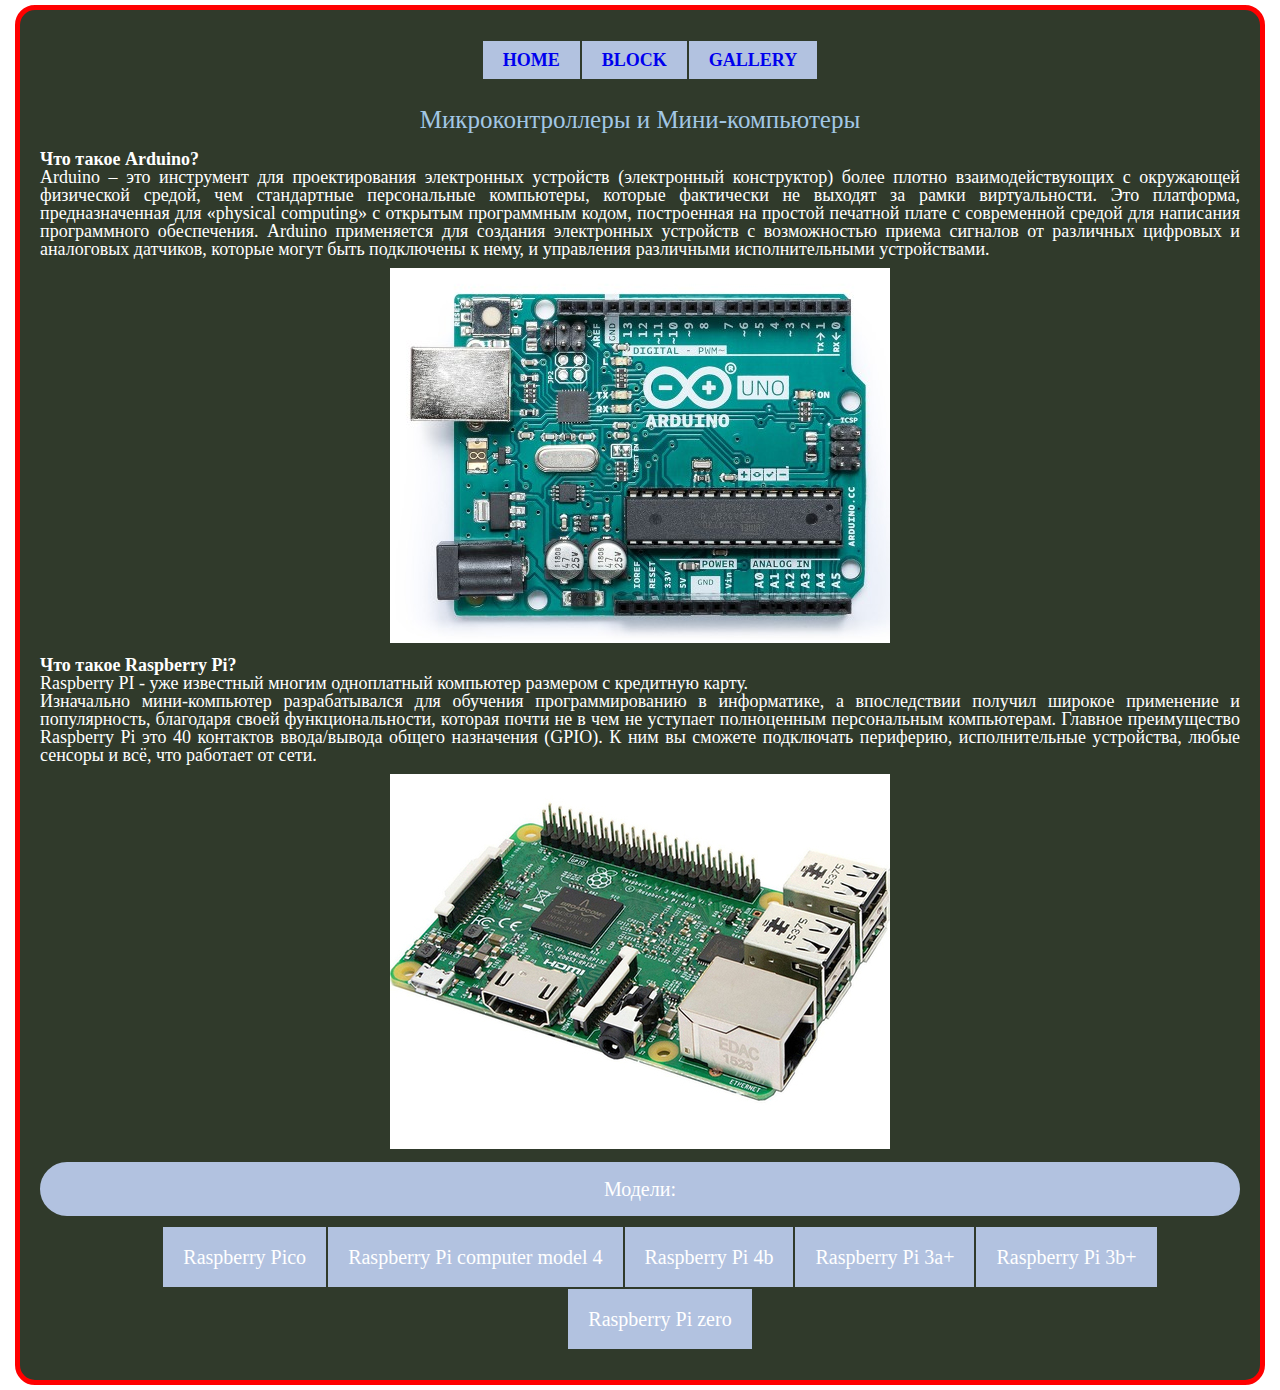
<file: index.html>
<!DOCTYPE html>
<html lang="ru">
<head>
    <meta charset="utf-8">
  <link rel="stylesheet" href="css/main.css">
    <title>Arduino</title>
</head>
<body>
            
 <div class="main">
    <ul class=" level1">
        <li><a href="index.html">Home</a></li>
        <li><a href="#">Block</a>
           <ul class=" level2">
                <li><a href="in_b/index.html">In_b</a></li>
                <li><a href="t_cell/index.html">T_cell</a></li>
                <li><a href="flex/index.html">Flex</a></li>
                <li><a href="float after/index.html">Float</a></li>
            </ul>
        </li>
        <li><a href="gallery/index.html">Gallery</a></li>
    </ul>
                        
    <h1> Микроконтроллеры и Мини-компьютеры</h1> 
    <div>
        <h2>
            Что такое Arduino?
        </h2>
        <p>Arduino – это инструмент для проектирования электронных устройств (электронный конструктор) более плотно взаимодействующих с окружающей физической средой, чем стандартные персональные компьютеры, которые фактически не выходят за рамки виртуальности. Это платформа, предназначенная для «physical computing» с открытым программным кодом, построенная на простой печатной плате с современной средой для написания программного обеспечения. Arduino применяется для создания электронных устройств с возможностью приема сигналов от различных цифровых и аналоговых датчиков, которые могут быть подключены к нему, и управления различными исполнительными устройствами.</p>
      <div class="img_a"><img src="arduino img/unnamed.jpg"alt="arduino"></div>
    </div> 
        <div>
            <h2>
                Что такое Raspberry Pi?
            </h2>
            <div>
                <p>  
                Raspberry PI - уже известный многим одноплатный компьютер размером с кредитную карту.
                </p>
                <p>Изначально мини-компьютер разрабатывался для обучения программированию в информатике, а впоследствии получил широкое применение и популярность, благодаря своей функциональности, которая почти не в чем не уступает полноценным персональным компьютерам. Главное преимущество Raspberry Pi это 40 контактов ввода/вывода общего назначения (GPIO). К ним вы сможете подключать периферию, исполнительные устройства, любые сенсоры и всё, что работает от сети.  </p>
                <div class="img_r"><img src="arduino img/RASPBERRY PI 3 MODEL B+-1.jpg" alt="Raspberry"></div>
                <div>
                    <h3>Модели:</h3>
                    <ul class="model">   
                     	<li><a href="gallery/index.html#raspberry_pico">Raspberry Pico</a></li>
	                    <li><a href="gallery/index.html#raspberry_pi_computer_model_4">Raspberry Pi computer model 4 </a></li>
                        <li><a href="gallery/index.html#raspberry_pi_4b">Raspberry Pi 4b</a></li>
                        <li><a href="gallery/index.html#raspberry_pi_3a_plus"> Raspberry Pi 3a+</a></li>
                        <li><a href="gallery/index.html#raspberry_pi_3b_plus">Raspberry Pi 3b+</a></li>
                        <li><a href="gallery/index.html#raspberry_pi_zero"> Raspberry Pi zero</a></li>
                    </ul>
                        
                    
                </div>
                
            </div>
        </div>
    </div>
</body>
</html>
</file>
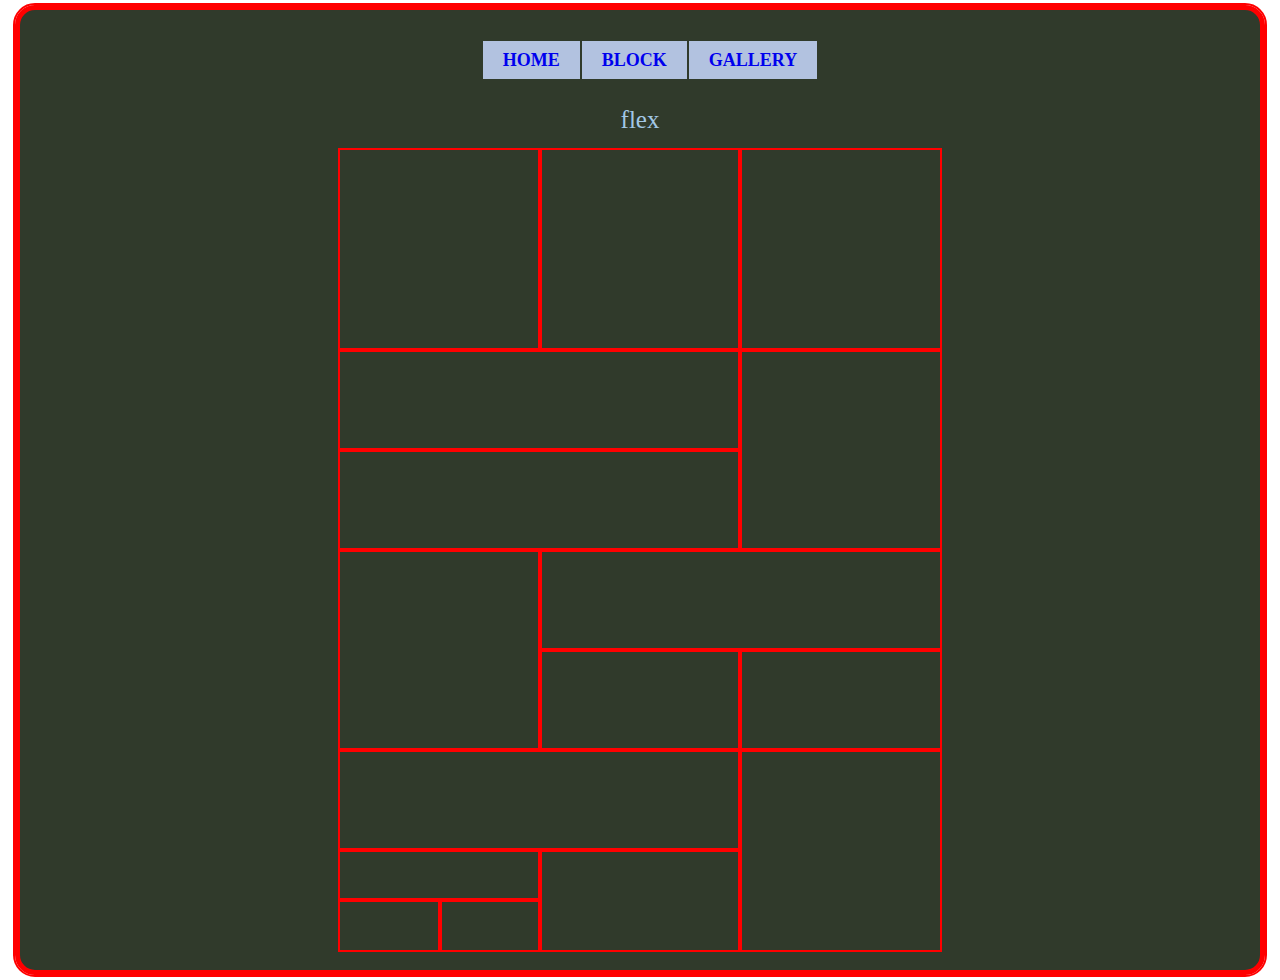
<file: flex/index.html>
<!DOCTYPE html>
<html lang="ru">
<head>
	<title>flex</title>
	<meta charset="utf-8">
	<link rel="stylesheet" href="../css/main.css">
</head>
<body class="flex">
	<div class="main">
            <ul class=" level1">
                    <li><a href="../index.html">Home</a></li>
                    <li><a href="#">Block</a>
                       <ul class=" level2">
                            <li><a href="../in_b/index.html">In_b</a></li>
                            <li><a href="../t_cell/index.html">T_cell</a></li>
                            <li><a href="index.html">Flex</a></li>
                            <li><a href="../float after/index.html">Float</a></li>
                        </ul>
                    </li>
                    <li><a href="../gallery/index.html">Gallery</a></li>
                </ul>
		<h1>flex</h1>
	<div class="container">
		<div class="one">
	        <div></div>
	        <div></div>
		    <div></div>
		</div>
		<div class="two">
			<div class="t_one">
				<div></div>
				<div></div>
			</div>
			<div class="t_two">
				<div></div>
				<div></div>
				<div></div>
			</div>
		</div>
		<div class="three">
			<div class="th_one"></div>
			<div class="th_two">
				<div class="th_t_one"></div>
				<div class="th_t_two">
					<div></div>
					<div></div>
				</div>
			</div>
		</div>
		<div class="four">
			<div class="f_one">
				<div class="f_one_one"></div>
				<div class="f_one_two">
					<div class="f_one_two_one">
						<div class="f_one_two_one_one"></div>
						<div class="f_one_two_one_two">
							<div ></div>
							<div ></div>
						</div>
					</div>
					<div class="f_one_two_two"></div>
				</div>
			</div>
			<div class="f_two"></div>
		</div>
	</div>
</div>
</body>
</html>
</file>
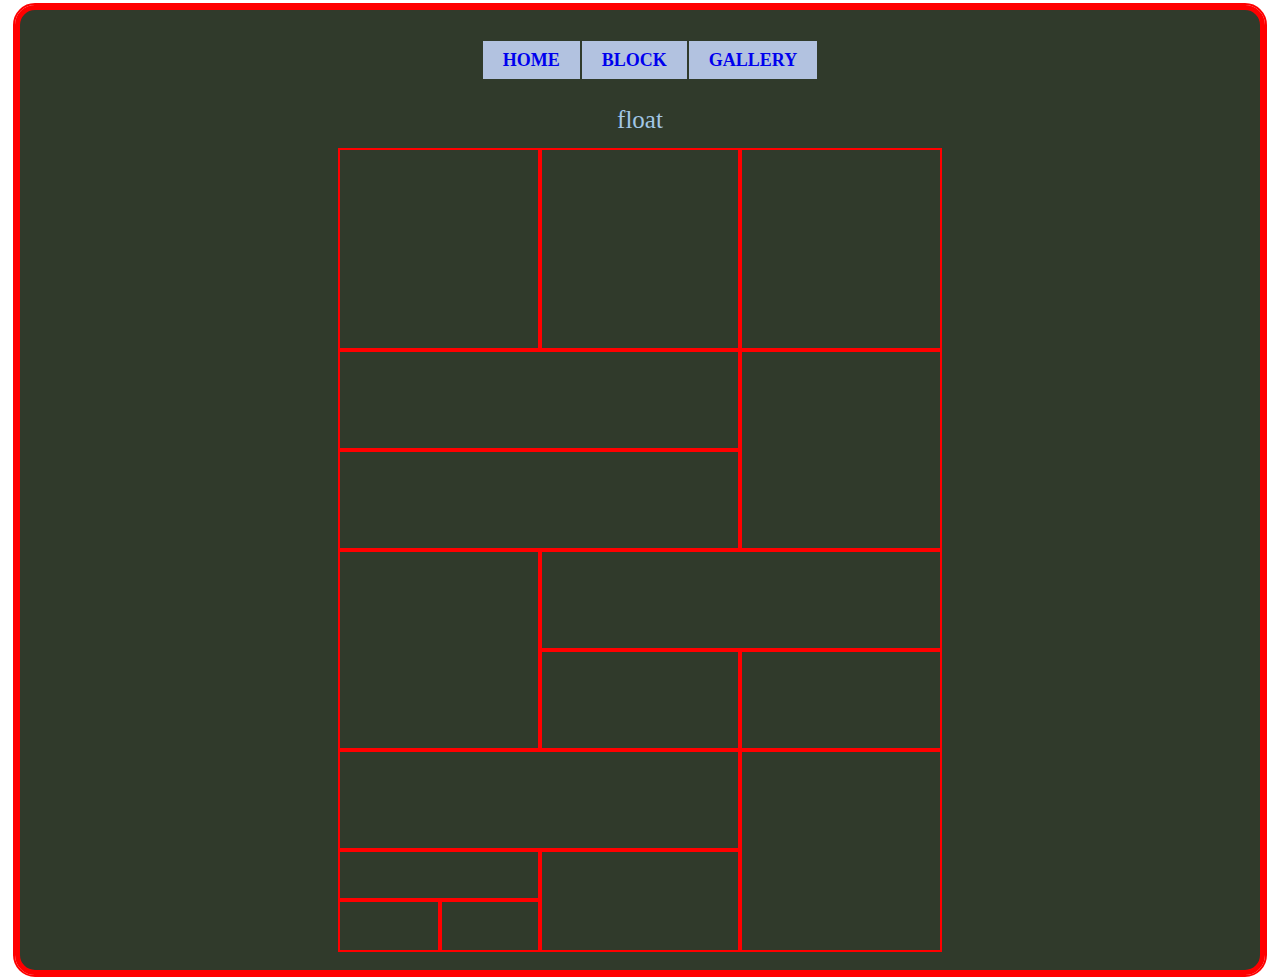
<file: float after/index.html>
<!DOCTYPE html>
<html lang="ru">
<head>
	<meta charset="utf-8">
	<title>float</title>
	<link rel="stylesheet" href="../css/main.css">
</head>
<body class="float"> 
<div class="main">
            <ul class=" level1">
                    <li><a href="../index.html">Home</a></li>
                    <li><a href="#">Block</a>
                       <ul class=" level2">
                            <li><a href="../in_b/index.html">In_b</a></li>
                            <li><a href="../t_cell/index.html">T_cell</a></li>
                            <li><a href="../flex/index.html">Flex</a></li>
                            <li><a href="index.html">Float</a></li>
                        </ul>
                    </li>
                    <li><a href="../gallery/index.html">Gallery</a></li>
                </ul>
		<h1>float</h1>
	<div class="container">
		<div class="one clearfix">
	        <div></div>
	        <div></div>
		     <div></div>
		</div>

		<div class="two">
			<div class="t_one clearfix">
				<div></div>
				<div></div>
			</div>
			<div class="t_two clearfix">
				<div></div>
				<div></div>
				<div></div>
			</div>
		</div>
		<div class="three">
			<div class="th_one clearfix"></div>
			<div class="th_two clearfix">
				<div class="th_t_one"></div>
				<div class="th_t_two clearfix">
					<div></div>
					<div></div>
				</div>
			</div>
		</div>
		<div class="four">
			<div class="f_one clearfix">
				<div class="f_one_one"></div>
				<div class="f_one_two">
					<div class="f_one_two_one clearfix">
						<div class="f_one_two_one_one clearfix"></div>
						<div class="f_one_two_one_two clearfix">
							<div ></div>
							<div ></div>
						</div>
					</div>
					<div class="f_one_two_two clearfix"></div>
				</div>
			</div>
			<div class="f_two clearfix"></div>
		</div>
	</div>
</div>
</body>
</html>
</file>
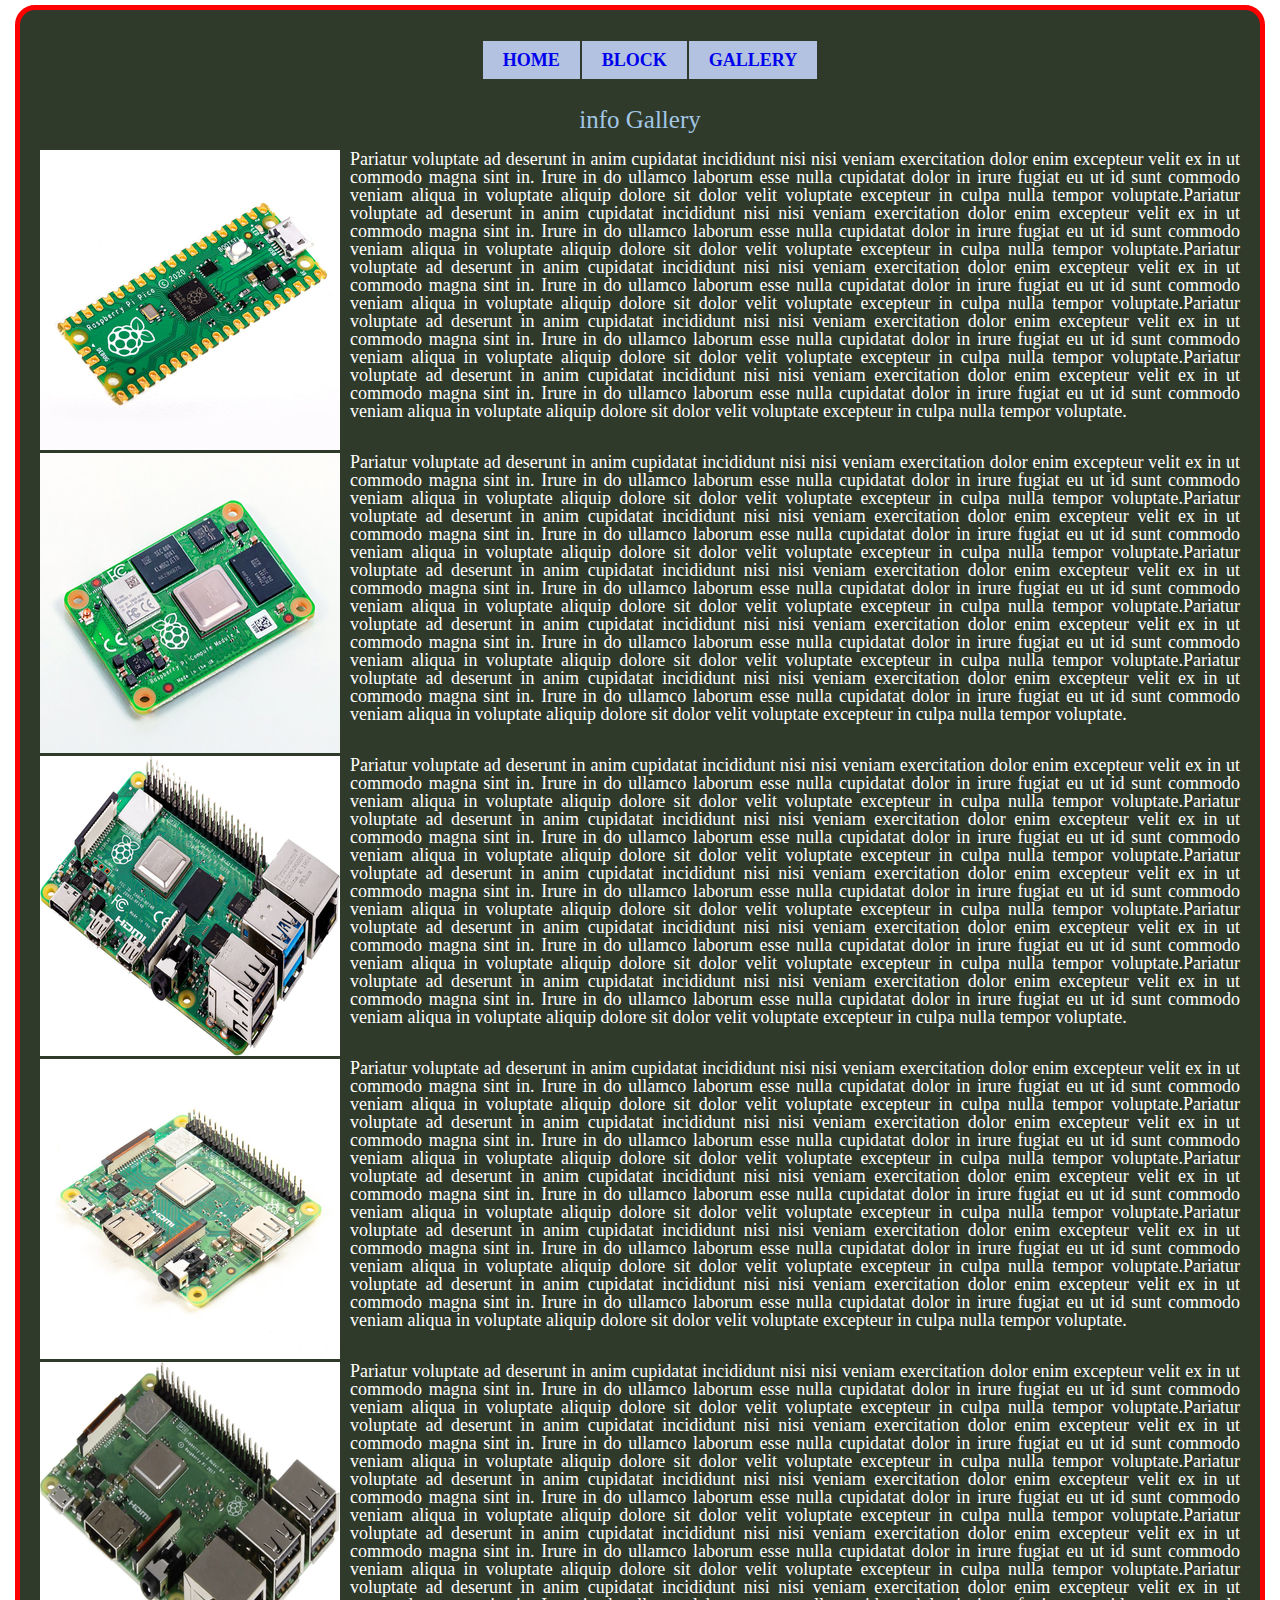
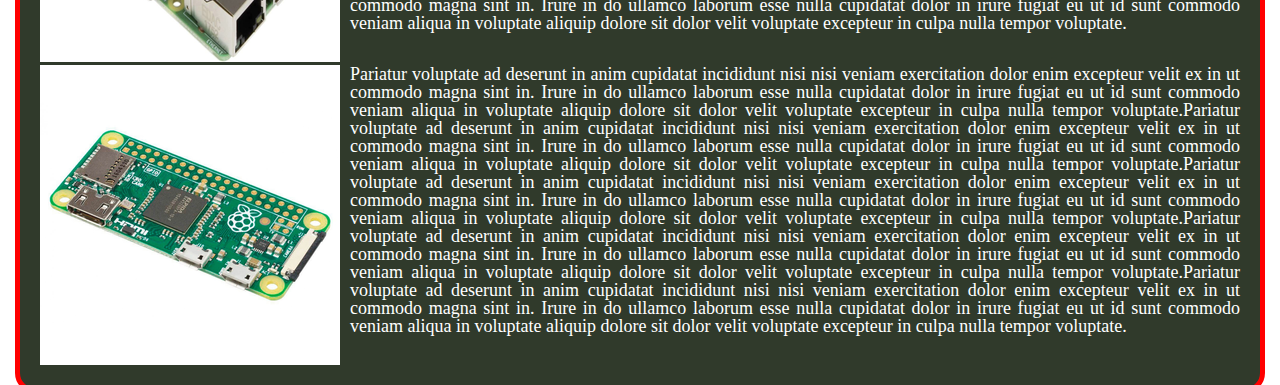
<file: gallery/index.html>
<!DOCTYPE html>
<html lang='ru'>
<head>
	<title></title>
	<meta charset="utf-8">
	<link rel="stylesheet" href="../css/main.css">
		
</head>
<body>
	<div class="main">
        <ul class=" level1">
                    <li><a href="../index.html">Home</a></li>
                    <li><a href="#">Block</a>
                       <ul class=" level2">
                            <li><a href="../in_b/index.html">In_b</a></li>
                            <li><a href="../t_cell/index.html">T_cell</a></li>
                            <li><a href="../flex/index.html">Flex</a></li>
                            <li><a href="../float after/index.html">Float</a></li>
                        </ul>
                    </li>
                    <li><a href="index.html">Gallery</a></li>
                </ul>
		<h1>info Gallery</h1>
		<div class="photo">
		    <div id="raspberry_pico" class="box" >
		       <div class="img1"><img  src="img/1.png" alt="raspberry-pi-pico"></div>
		       <div class="text1"></div>
		  	    <p><!-- Raspberry Pi Pico -->Pariatur voluptate ad deserunt in anim cupidatat incididunt nisi nisi veniam exercitation dolor enim excepteur velit ex in ut commodo magna sint in. Irure in do ullamco laborum esse nulla cupidatat dolor in irure fugiat eu ut id sunt commodo veniam aliqua in voluptate aliquip dolore sit dolor velit voluptate excepteur in culpa nulla tempor voluptate.Pariatur voluptate ad deserunt in anim cupidatat incididunt nisi nisi veniam exercitation dolor enim excepteur velit ex in ut commodo magna sint in. Irure in do ullamco laborum esse nulla cupidatat dolor in irure fugiat eu ut id sunt commodo veniam aliqua in voluptate aliquip dolore sit dolor velit voluptate excepteur in culpa nulla tempor voluptate.Pariatur voluptate ad deserunt in anim cupidatat incididunt nisi nisi veniam exercitation dolor enim excepteur velit ex in ut commodo magna sint in. Irure in do ullamco laborum esse nulla cupidatat dolor in irure fugiat eu ut id sunt commodo veniam aliqua in voluptate aliquip dolore sit dolor velit voluptate excepteur in culpa nulla tempor voluptate.Pariatur voluptate ad deserunt in anim cupidatat incididunt nisi nisi veniam exercitation dolor enim excepteur velit ex in ut commodo magna sint in. Irure in do ullamco laborum esse nulla cupidatat dolor in irure fugiat eu ut id sunt commodo veniam aliqua in voluptate aliquip dolore sit dolor velit voluptate excepteur in culpa nulla tempor voluptate.Pariatur voluptate ad deserunt in anim cupidatat incididunt nisi nisi veniam exercitation dolor enim excepteur velit ex in ut commodo magna sint in. Irure in do ullamco laborum esse nulla cupidatat dolor in irure fugiat eu ut id sunt commodo veniam aliqua in voluptate aliquip dolore sit dolor velit voluptate excepteur in culpa nulla tempor voluptate.</p>
		  	</div>
		  	<div class="clear"></div>
			<div id="raspberry_pi_computer_model_4" class="box2">
				<div class="img2">
							<img  src="img/2.png" alt="img/2.png"></div>
							<p><!-- Raspberry Pi computer model 4 --> 
							Pariatur voluptate ad deserunt in anim cupidatat incididunt nisi nisi veniam exercitation dolor enim excepteur velit ex in ut commodo magna sint in. Irure in do ullamco laborum esse nulla cupidatat dolor in irure fugiat eu ut id sunt commodo veniam aliqua in voluptate aliquip dolore sit dolor velit voluptate excepteur in culpa nulla tempor voluptate.Pariatur voluptate ad deserunt in anim cupidatat incididunt nisi nisi veniam exercitation dolor enim excepteur velit ex in ut commodo magna sint in. Irure in do ullamco laborum esse nulla cupidatat dolor in irure fugiat eu ut id sunt commodo veniam aliqua in voluptate aliquip dolore sit dolor velit voluptate excepteur in culpa nulla tempor voluptate.Pariatur voluptate ad deserunt in anim cupidatat incididunt nisi nisi veniam exercitation dolor enim excepteur velit ex in ut commodo magna sint in. Irure in do ullamco laborum esse nulla cupidatat dolor in irure fugiat eu ut id sunt commodo veniam aliqua in voluptate aliquip dolore sit dolor velit voluptate excepteur in culpa nulla tempor voluptate.Pariatur voluptate ad deserunt in anim cupidatat incididunt nisi nisi veniam exercitation dolor enim excepteur velit ex in ut commodo magna sint in. Irure in do ullamco laborum esse nulla cupidatat dolor in irure fugiat eu ut id sunt commodo veniam aliqua in voluptate aliquip dolore sit dolor velit voluptate excepteur in culpa nulla tempor voluptate.Pariatur voluptate ad deserunt in anim cupidatat incididunt nisi nisi veniam exercitation dolor enim excepteur velit ex in ut commodo magna sint in. Irure in do ullamco laborum esse nulla cupidatat dolor in irure fugiat eu ut id sunt commodo veniam aliqua in voluptate aliquip dolore sit dolor velit voluptate excepteur in culpa nulla tempor voluptate.</p>     
						</div>
						<div class="clear"></div>
			<div id="raspberry_pi_4b" class="box3">
				<div class="img3">
							<img src="img/3.png" alt="img/3.png"></div>
							<p><!-- Raspberry Pi 4b -->Pariatur voluptate ad deserunt in anim cupidatat incididunt nisi nisi veniam exercitation dolor enim excepteur velit ex in ut commodo magna sint in. Irure in do ullamco laborum esse nulla cupidatat dolor in irure fugiat eu ut id sunt commodo veniam aliqua in voluptate aliquip dolore sit dolor velit voluptate excepteur in culpa nulla tempor voluptate.Pariatur voluptate ad deserunt in anim cupidatat incididunt nisi nisi veniam exercitation dolor enim excepteur velit ex in ut commodo magna sint in. Irure in do ullamco laborum esse nulla cupidatat dolor in irure fugiat eu ut id sunt commodo veniam aliqua in voluptate aliquip dolore sit dolor velit voluptate excepteur in culpa nulla tempor voluptate.Pariatur voluptate ad deserunt in anim cupidatat incididunt nisi nisi veniam exercitation dolor enim excepteur velit ex in ut commodo magna sint in. Irure in do ullamco laborum esse nulla cupidatat dolor in irure fugiat eu ut id sunt commodo veniam aliqua in voluptate aliquip dolore sit dolor velit voluptate excepteur in culpa nulla tempor voluptate.Pariatur voluptate ad deserunt in anim cupidatat incididunt nisi nisi veniam exercitation dolor enim excepteur velit ex in ut commodo magna sint in. Irure in do ullamco laborum esse nulla cupidatat dolor in irure fugiat eu ut id sunt commodo veniam aliqua in voluptate aliquip dolore sit dolor velit voluptate excepteur in culpa nulla tempor voluptate.Pariatur voluptate ad deserunt in anim cupidatat incididunt nisi nisi veniam exercitation dolor enim excepteur velit ex in ut commodo magna sint in. Irure in do ullamco laborum esse nulla cupidatat dolor in irure fugiat eu ut id sunt commodo veniam aliqua in voluptate aliquip dolore sit dolor velit voluptate excepteur in culpa nulla tempor voluptate.</p>
						<div class="clear"></div>
			<div id="raspberry_pi_3a_plus" class="box4">
				<div class="img4">
							<img  src="img/4.png" alt="img/4.png"></div>
							<p><!-- Raspberry Pi 3a+ -->Pariatur voluptate ad deserunt in anim cupidatat incididunt nisi nisi veniam exercitation dolor enim excepteur velit ex in ut commodo magna sint in. Irure in do ullamco laborum esse nulla cupidatat dolor in irure fugiat eu ut id sunt commodo veniam aliqua in voluptate aliquip dolore sit dolor velit voluptate excepteur in culpa nulla tempor voluptate.Pariatur voluptate ad deserunt in anim cupidatat incididunt nisi nisi veniam exercitation dolor enim excepteur velit ex in ut commodo magna sint in. Irure in do ullamco laborum esse nulla cupidatat dolor in irure fugiat eu ut id sunt commodo veniam aliqua in voluptate aliquip dolore sit dolor velit voluptate excepteur in culpa nulla tempor voluptate.Pariatur voluptate ad deserunt in anim cupidatat incididunt nisi nisi veniam exercitation dolor enim excepteur velit ex in ut commodo magna sint in. Irure in do ullamco laborum esse nulla cupidatat dolor in irure fugiat eu ut id sunt commodo veniam aliqua in voluptate aliquip dolore sit dolor velit voluptate excepteur in culpa nulla tempor voluptate.Pariatur voluptate ad deserunt in anim cupidatat incididunt nisi nisi veniam exercitation dolor enim excepteur velit ex in ut commodo magna sint in. Irure in do ullamco laborum esse nulla cupidatat dolor in irure fugiat eu ut id sunt commodo veniam aliqua in voluptate aliquip dolore sit dolor velit voluptate excepteur in culpa nulla tempor voluptate.Pariatur voluptate ad deserunt in anim cupidatat incididunt nisi nisi veniam exercitation dolor enim excepteur velit ex in ut commodo magna sint in. Irure in do ullamco laborum esse nulla cupidatat dolor in irure fugiat eu ut id sunt commodo veniam aliqua in voluptate aliquip dolore sit dolor velit voluptate excepteur in culpa nulla tempor voluptate.</p>
						</div></div>
						<div class="clear"></div>
			<div id="raspberry_pi_3b_plus" class="box5">
				<div class="img5">
							<img  src="img/5.png" alt="img/5.png"></div>
							<p><!-- Raspberry Pi 3b+ -->Pariatur voluptate ad deserunt in anim cupidatat incididunt nisi nisi veniam exercitation dolor enim excepteur velit ex in ut commodo magna sint in. Irure in do ullamco laborum esse nulla cupidatat dolor in irure fugiat eu ut id sunt commodo veniam aliqua in voluptate aliquip dolore sit dolor velit voluptate excepteur in culpa nulla tempor voluptate.Pariatur voluptate ad deserunt in anim cupidatat incididunt nisi nisi veniam exercitation dolor enim excepteur velit ex in ut commodo magna sint in. Irure in do ullamco laborum esse nulla cupidatat dolor in irure fugiat eu ut id sunt commodo veniam aliqua in voluptate aliquip dolore sit dolor velit voluptate excepteur in culpa nulla tempor voluptate.Pariatur voluptate ad deserunt in anim cupidatat incididunt nisi nisi veniam exercitation dolor enim excepteur velit ex in ut commodo magna sint in. Irure in do ullamco laborum esse nulla cupidatat dolor in irure fugiat eu ut id sunt commodo veniam aliqua in voluptate aliquip dolore sit dolor velit voluptate excepteur in culpa nulla tempor voluptate.Pariatur voluptate ad deserunt in anim cupidatat incididunt nisi nisi veniam exercitation dolor enim excepteur velit ex in ut commodo magna sint in. Irure in do ullamco laborum esse nulla cupidatat dolor in irure fugiat eu ut id sunt commodo veniam aliqua in voluptate aliquip dolore sit dolor velit voluptate excepteur in culpa nulla tempor voluptate.Pariatur voluptate ad deserunt in anim cupidatat incididunt nisi nisi veniam exercitation dolor enim excepteur velit ex in ut commodo magna sint in. Irure in do ullamco laborum esse nulla cupidatat dolor in irure fugiat eu ut id sunt commodo veniam aliqua in voluptate aliquip dolore sit dolor velit voluptate excepteur in culpa nulla tempor voluptate.</p>
						</div></div>
						<div class="clear"></div>
			<div id="raspberry_pi_zero" class="box6">
				<div class="img6">
							<img  src="img/6.png" alt="img/6.png"></div>
							<p ><!-- Raspberry Pi zero -->Pariatur voluptate ad deserunt in anim cupidatat incididunt nisi nisi veniam exercitation dolor enim excepteur velit ex in ut commodo magna sint in. Irure in do ullamco laborum esse nulla cupidatat dolor in irure fugiat eu ut id sunt commodo veniam aliqua in voluptate aliquip dolore sit dolor velit voluptate excepteur in culpa nulla tempor voluptate.Pariatur voluptate ad deserunt in anim cupidatat incididunt nisi nisi veniam exercitation dolor enim excepteur velit ex in ut commodo magna sint in. Irure in do ullamco laborum esse nulla cupidatat dolor in irure fugiat eu ut id sunt commodo veniam aliqua in voluptate aliquip dolore sit dolor velit voluptate excepteur in culpa nulla tempor voluptate.Pariatur voluptate ad deserunt in anim cupidatat incididunt nisi nisi veniam exercitation dolor enim excepteur velit ex in ut commodo magna sint in. Irure in do ullamco laborum esse nulla cupidatat dolor in irure fugiat eu ut id sunt commodo veniam aliqua in voluptate aliquip dolore sit dolor velit voluptate excepteur in culpa nulla tempor voluptate.Pariatur voluptate ad deserunt in anim cupidatat incididunt nisi nisi veniam exercitation dolor enim excepteur velit ex in ut commodo magna sint in. Irure in do ullamco laborum esse nulla cupidatat dolor in irure fugiat eu ut id sunt commodo veniam aliqua in voluptate aliquip dolore sit dolor velit voluptate excepteur in culpa nulla tempor voluptate.Pariatur voluptate ad deserunt in anim cupidatat incididunt nisi nisi veniam exercitation dolor enim excepteur velit ex in ut commodo magna sint in. Irure in do ullamco laborum esse nulla cupidatat dolor in irure fugiat eu ut id sunt commodo veniam aliqua in voluptate aliquip dolore sit dolor velit voluptate excepteur in culpa nulla tempor voluptate.</p>
					   </div>
					<div class="ani"><div class="loader"> </div>
					   <div class="clear"></div>
		</div>

	</div>
  
</body>
</html>
</file>
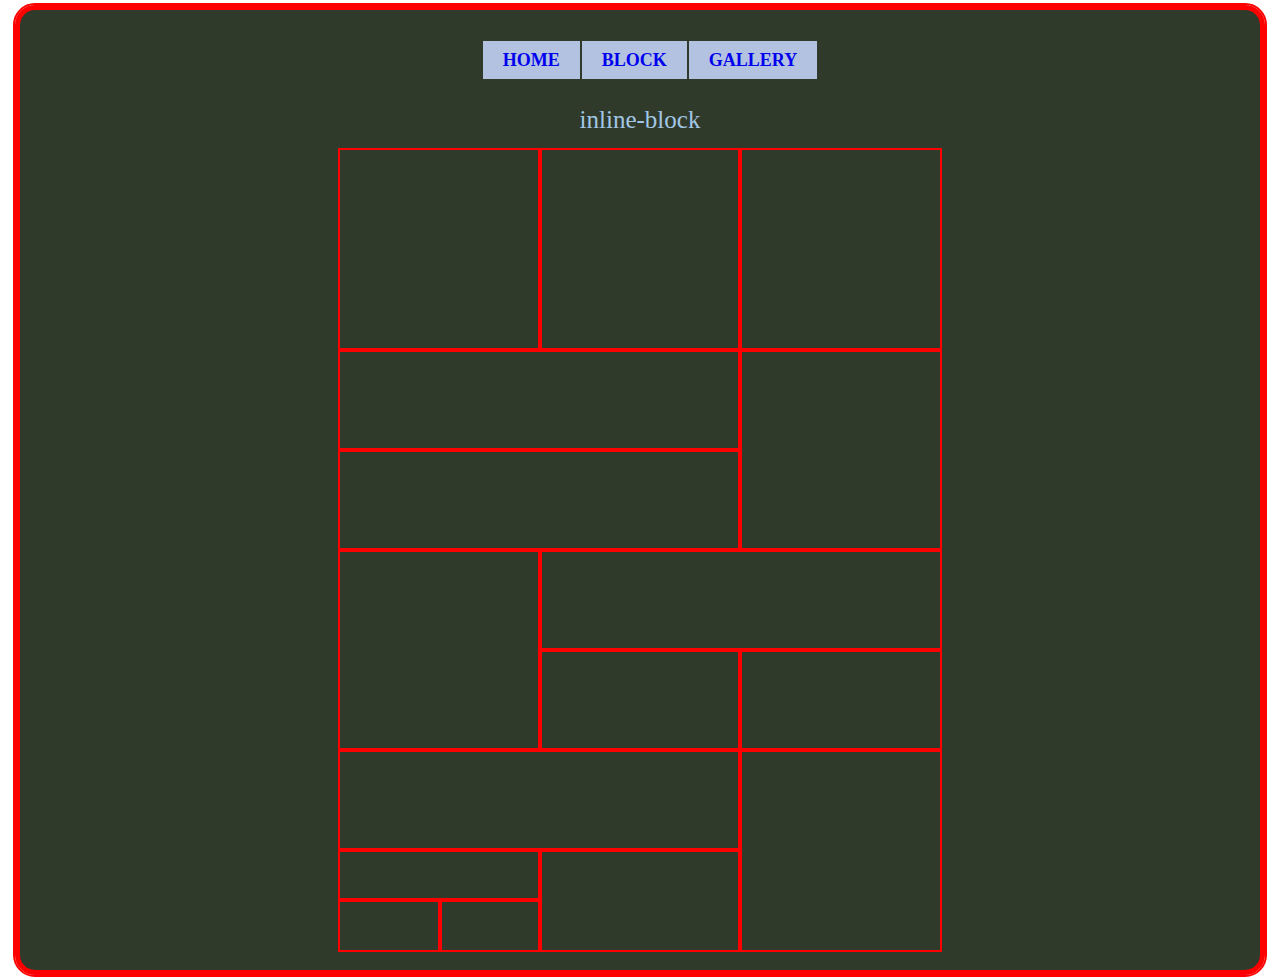
<file: in_b/index.html>
<!DOCTYPE html>
<html lang="ru">
<head>
	<meta charset="utf-8">
	<title>inline-block</title>
	<link rel="stylesheet" href="../css/main.css">
</head>
<body class="in_b" > 
	<div class="main">
            <ul class=" level1">
                    <li><a href="../index.html">Home</a></li>
                    <li><a href="#">Block</a>
                       <ul class=" level2">
                            <li><a href="index.html">In_b</a></li>
                            <li><a href="../t_cell/index.html">T_cell</a></li>
                            <li><a href="../flex/index.html">Flex</a></li>
                            <li><a href="../float after/index.html">Float</a></li>
                        </ul>
                    </li>
                    <li><a href="../gallery/index.html">Gallery</a></li>
                </ul>
		<h1>inline-block</h1>
		<div class="container">
	  		<div class="one">
  	        <div></div>
  	        <div></div>
  		    <div></div>
  		</div>
  		<div class="two">
  			<div class="t_one">
  				<div></div>
  				<div></div>
  			</div>
  			<div class="t_two">
  				<div></div>
  				<div></div>
  				<div></div>
  			</div>
  		</div>
  		<div class="three">
  			<div class="th_one"></div>
  			<div class="th_two">
  				<div class="th_t_one"></div>
  				<div class="th_t_two">
  					<div></div>
  					<div></div>
  				</div>
  			</div>
  		</div>
  		<div class="four">
  			<div class="f_one">
  				<div class="f_one_one"></div>
  				<div class="f_one_two">
  					<div class="f_one_two_one">
  						<div class="f_one_two_one_one"></div>
  						<div class="f_one_two_one_two">
  							<div ></div>
  							<div ></div>
  						</div>
  					</div>
  					<div class="f_one_two_two"></div>
  				</div>
  			</div>
  			<div class="f_two"></div>
  		</div>
  	</div>
  	</div>
</body>
</html
</file>
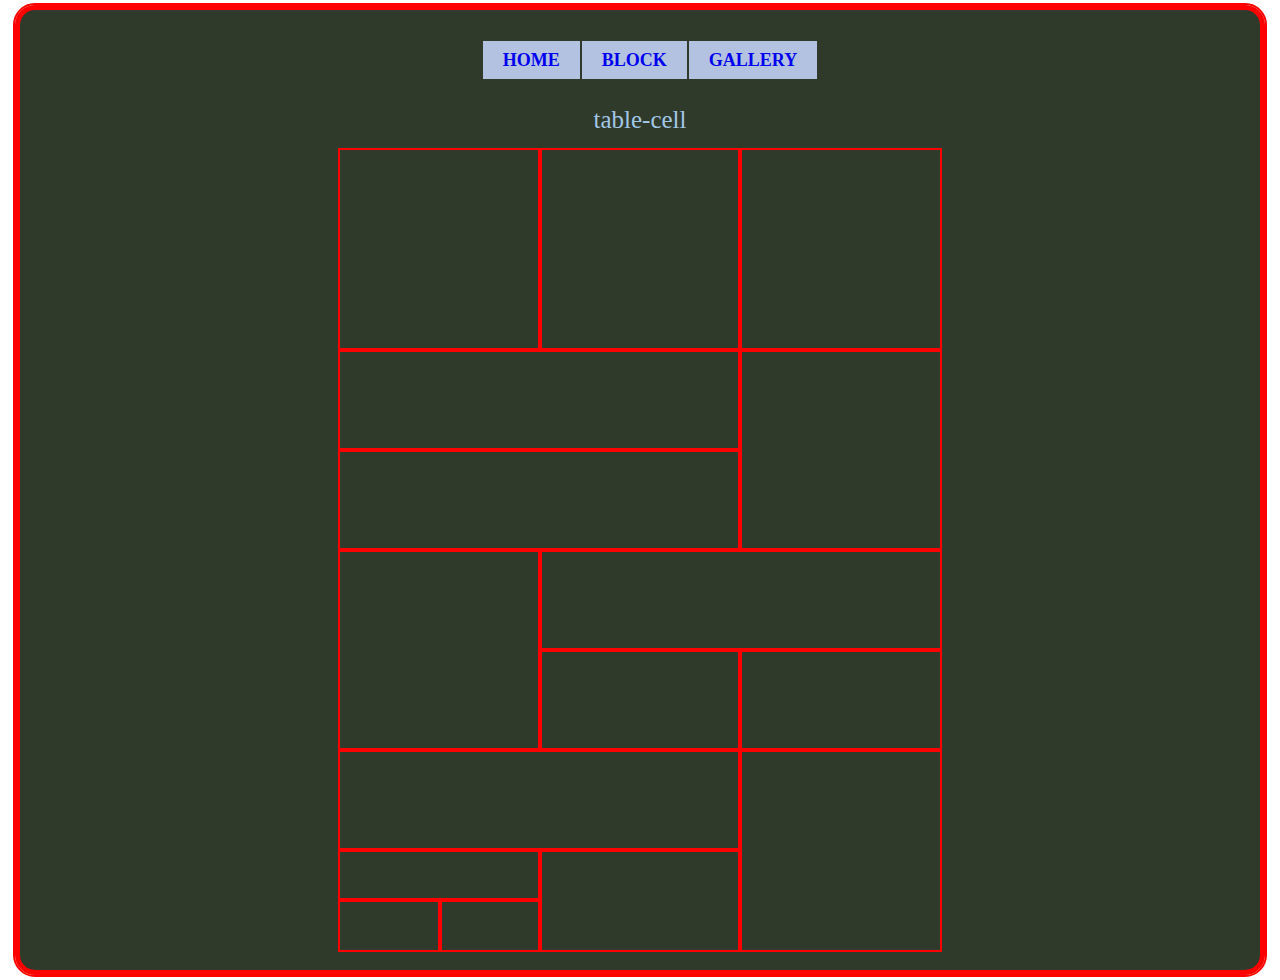
<file: t_cell/index.html>
<!DOCTYPE html>
<html lang="ru">
<head>
	<title>table_cell</title>
	<meta charset="utf-8">
	<link rel="stylesheet" href="../css/main.css">
</head>
<body class="t_cell">
            <div class="main">
             <ul class=" level1">
                    <li><a href="../index.html">Home</a></li>
                    <li><a href="#">Block</a>
                       <ul class=" level2">
                            <li><a href="../in_b/index.html">In_b</a></li>
                            <li><a href="index.html">T_cell</a></li>
                            <li><a href="../flex/index.html">Flex</a></li>
                            <li><a href="../float after/index.html">Float</a></li>
                        </ul>
                    </li>
                    <li><a href="../gallery/index.html">Gallery</a></li>
                </ul>
               <h1>table-cell</h1>
                  <div class="container">
                      <div class="one">
                          <div></div>
                          <div></div>
                          <div></div>
                      </div>
                      <div class="two">
                          <div class="t_one">
                              <div></div>
                              <div></div>
                          </div>
                          <div class="t_two">
                              <div></div>
                              <div></div>
                              <div></div>
                          </div>
                      </div>
                      <div class="three">
                          <div class="th_one"></div>
                          <div class="th_two">
                              <div class="th_t_one"></div>
                              <div class="th_t_two">
                                  <div></div>
                                  <div></div>
                              </div>
                          </div>
                      </div>
                      <div class="four">
                          <div class="f_one">
                              <div class="f_one_one"></div>
                              <div class="f_one_two">
                                  <div class="f_one_two_one">
                                      <div class="f_one_two_one_one"></div>
                                      <div class="f_one_two_one_two">
                                          <div ></div>
                                          <div ></div>
                                      </div>
                                  </div>
                                  <div class="f_one_two_two"></div>
                              </div>
                          </div>
                          <div class="f_two"></div>
                      </div>
                  </div></div>
</body>
</html>
</file>
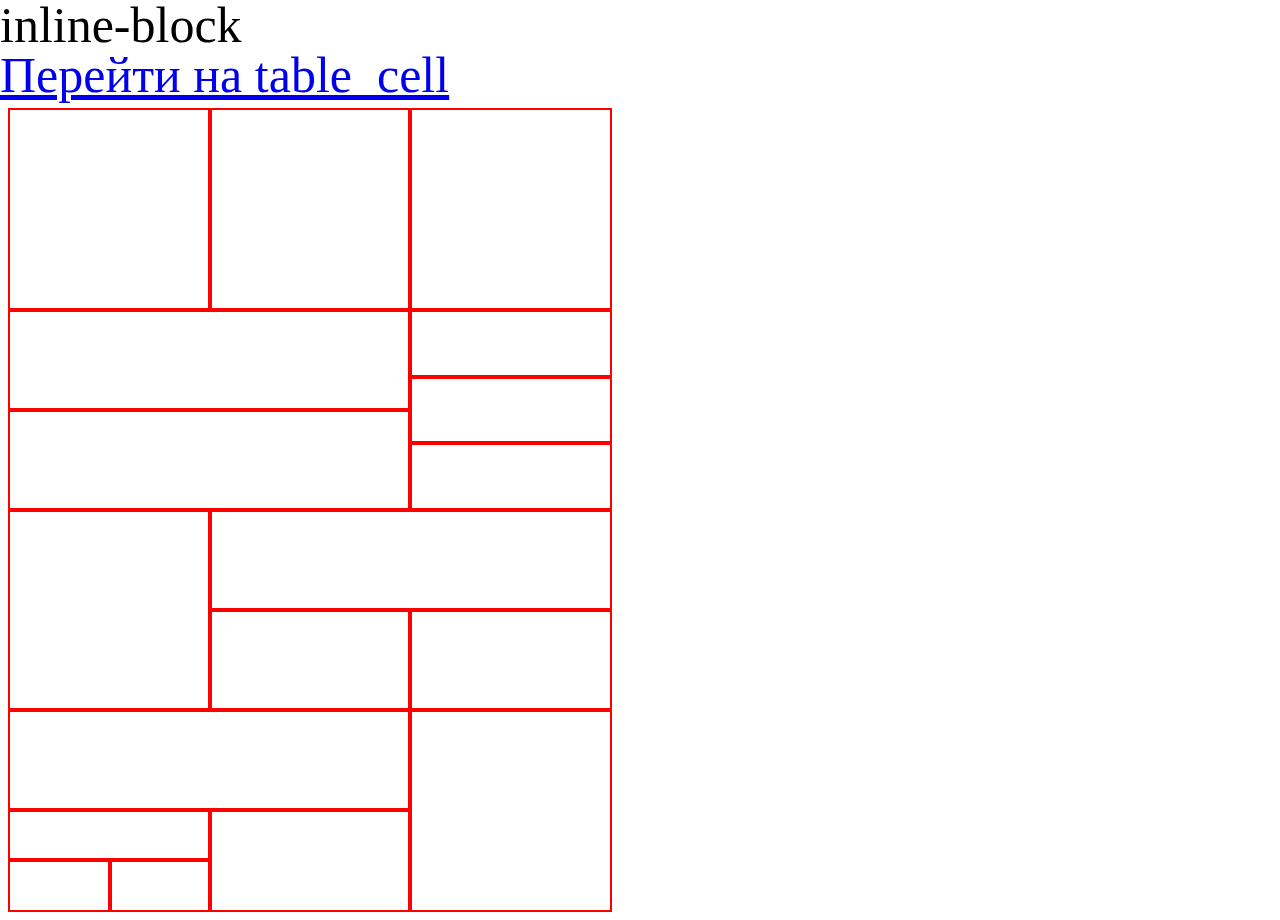
<file: flex/home work/Исправленное дз/index.html>
<!DOCTYPE html>
<html lang="ru">
<head>
	<meta charset="utf-8">
	<title>inline-block</title>
	<link rel="stylesheet" href="css/main.css">
</head>
<body> 
	<h1 style="font-size: 50px">inline-block</h1>
	<a style="font-size: 50px" href="table-cell/index.html">Перейти на table_cell</a>
	<div class="container">
		<div id="one"class="in_b" >
	        <div></div>
	        <div></div>
		    <div></div>
		</div>
		<div id="two"class="in_b">
			<div id="t_one"class="in_b">
				<div></div>
				<div></div>
			</div>
			<div id="t_two"class="in_b">
				<div></div>
				<div></div>
				<div></div>
			</div>
		</div>
		<div id="three"class="in_b">
			<div id="th_one"class="in_b"></div>
			<div id="th_two"class="in_b">
				<div id="th_t_one"class="in_b"></div>
				<div id="th_t_two"class="in_b">
					<div></div>
					<div></div>
				</div>
			</div>
		</div>
		<div id="four"class="in_b">
			<div id="f_one"class="in_b">
				<div id="f_one_one"class="in_b"></div>
				<div id="f_one_two"class="in_b">
					<div id="f_one_two_one"class="in_b">
						<div id="f_one_two_one_one"class="in_b"></div>
						<div id="f_one_two_one_two"class="in_b">
							<div ></div>
							<div ></div>
						</div>
					</div>
					<div id="f_one_two_two"class="in_b"></div>
				</div>
			</div>
			<div id="f_two"class="in_b"></div>
		</div>
	</div>
</body>
</html>
</file>
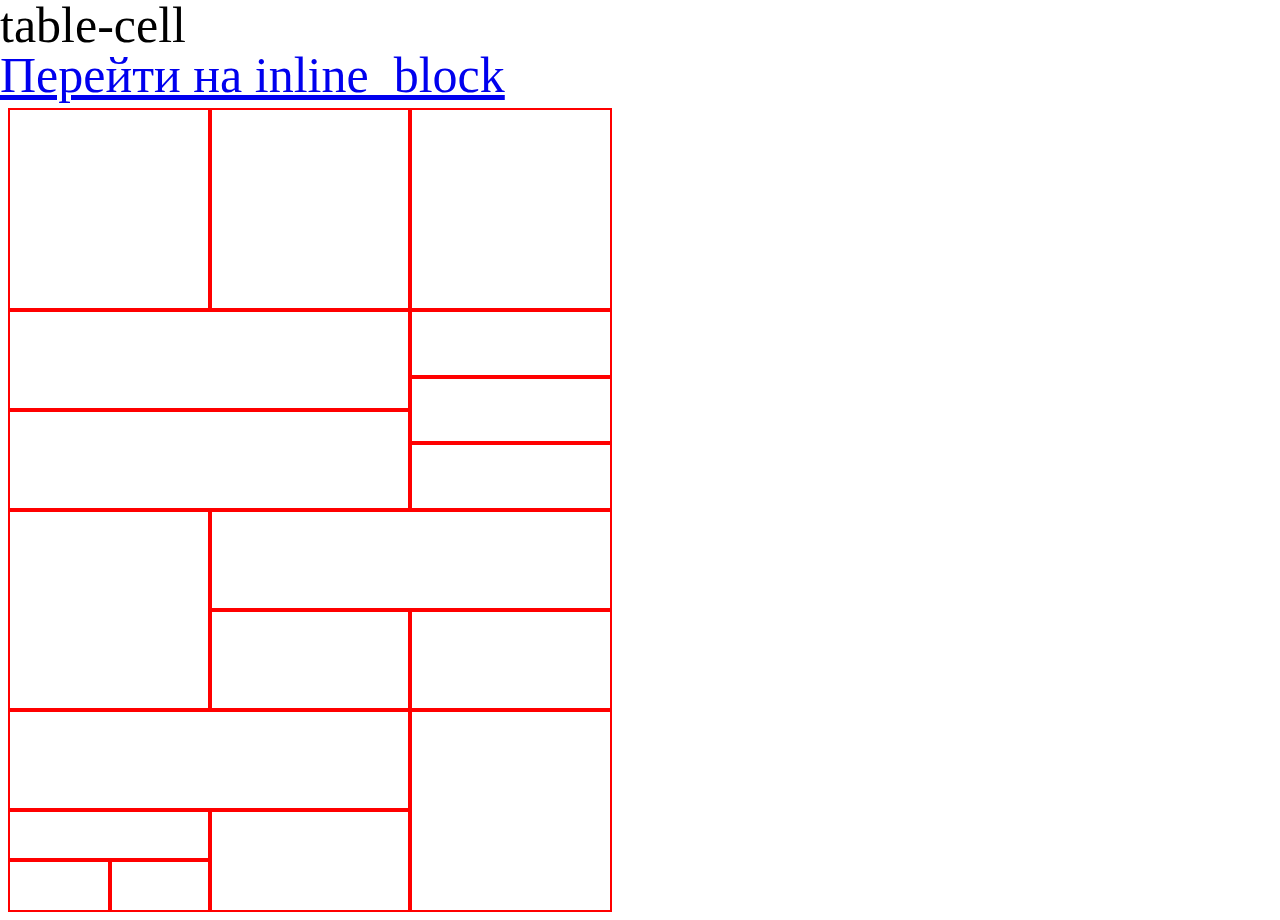
<file: flex/home work/Исправленное дз/table-cell/index.html>
<!DOCTYPE html>
<html lang="кг">
<head>
	<title>table_cell</title>
	<meta charset="utf-8">
	<link rel="stylesheet" href="../css/main.css">
</head>
<body>
    <h1 style="font-size: 50px">table-cell</h1>
	<a style="font-size: 50px" href="../index.html">Перейти на inline_block</a>
	<div class="container">

		<div id="one" class="t_cell" >
	        <div></div>
	        <div></div>
		    <div></div>
		</div>
		<div id="two" class="t_cell" >
			<div id="t_one" class="t_cell" >
				<div></div>
				<div></div>
			</div>
			<div id="t_two" class="t_cell" >
				<div></div>
				<div></div>
				<div></div>
			</div>
		</div>
		<div id="three" class="t_cell" >
			<div id="th_one" class="t_cell" ></div>
			<div id="th_two" class="t_cell" >
				<div id="th_t_one" class="t_cell" ></div>
				<div id="th_t_two" class="t_cell" >
					<div></div>
					<div></div>
				</div>
			</div>
		</div>
		<div id="four" class="t_cell" >
			<div id="f_one" class="t_cell" >
				<div id="f_one_one" class="t_cell" ></div>
				<div id="f_one_two" class="t_cell" >
					<div id="f_one_two_one" class="t_cell" >
						<div id="f_one_two_one_one" class="t_cell" ></div>
						<div id="f_one_two_one_two" class="t_cell" >
							<div ></div>
							<div ></div>
						</div>
					</div>
					<div id="f_one_two_two" class="t_cell" ></div>
				</div>
			</div>
			<div id="f_two" class="t_cell" ></div>
		</div>
	</div>
</body>
</html>
</file>
<file: css/main.css>
/*reset css*/
					html, body, div, span, applet, object, iframe,
					h1, h2, h3, h4, h5, h6, p, blockquote, pre,
					a, abbr, acronym, address, big, cite, code,
					del, dfn, em, img, ins, kbd, q, s, samp,
					small, strike, strong, sub, sup, tt, var,
					b, u, i, center,
					dl, dt, dd, ol, .level1, li,
					fieldset, form, label, legend,
					table, caption, tbody, tfoot, thead, tr, th, td,
					article, aside, canvas, details, embed, 
					figure, figcaption, footer, header, hgroup, 
					menu, nav, output, ruby, section, summary,
					time, mark, audio, video {
						margin: 0;
						padding: 0;
						border: 0;
						font-size: 100%;
						font: inherit;
						vertical-align: baseline;
					}
					/* HTML5 display-role reset for older browsers */
					article, aside, details, figcaption, figure, 
					footer, header, hgroup, menu, nav, section {
						display: block;
					}
					body {
						line-height: 1;
					}
					ol, .level1 {
						list-style: none;
					}
					blockquote, q {
						quotes: none;
					}
					blockquote:before, blockquote:after,
					q:before, q:after {
						content: '';
						content: none;
					}
					table {
						border-collapse: collapse;
						border-spacing: 0;
					}
/*end reset*/
/*menu #############################	*/
	.level1{
		text-align: center;
        list-style: none;
        width: 1200px;
        margin: 10px;
        font-size: 0;
    }
    .level1 li{
        display: inline-block;
        font-size: 18px; 
        position: relative;
    }
    .level1 a{
        background-color: #B2C2E0;
        font-weight: bold;
        text-transform: uppercase;
        text-decoration: none;
        padding: 10px 20px;
        border: 1px solid  #303A2B;
        display: block;
    }
    .level2 {
    	left: -35%;
        position: absolute;
        display: none;
    }
    .level2 li {
        width: 105px;
    }
    .level1 a:hover{
         background-color: rgba(0, 0, 0  );
    }
    .level1 li:hover .level2{
        display: block;
    }
    .level2 a{
        border-top: 1px solid white;
            }
/*main site ##############################*/					
	.main{
		width: 1200px;
		margin: 5px auto;
		padding: 20px;
		background-color: #303A2B;
		color: white;
		font-size: 18px;
		border: 5px solid red;
		border-radius: 20px ;
		font-family: Georgia, 'Times New Roman', Times, serif;
	}       
	.img_a{
		text-align: center;
		margin: 10px;
	}
	.img_r{
		text-align: center;
		margin: 10px;
	}
	/*img opasity #################*/


	
	/*img opasity #################*/
	h1{
		line-height: 60px;
		font-size: 25px;
		text-align: center;
		color: #A2C7E5;
	}
	h2{
	    font-weight: bolder;
	}
	h3{
		text-align: center;
		line-height: 50px;
		font-size: 20px;
		background-color: #B2C2E0;
		border: 2px solid #B2C2E0 ;
		border-radius: 30px 30px;
	}
	p{
		text-align: justify;
	}
	.model{
		font-size: 0;
		text-align: center;
		margin: 10px;

	}
	.model li{
		display: inline-block;
		background-color: #B2C2E0;
		font-size: 20px;
		border: 1px solid  #303A2B;
	}
	.model li a{
		text-decoration: none;
		color: white;
		display: block;
		padding: 20px 20px;
	}	
/*gallery*/
	.box{
	width: 1200px;	
	border: 2 solid yellow;
	}
	.img1{
		float: left;
		margin-right: 10px;
	} 
	.clear{
		clear: left;
	}
	.img1 p{
	    text-align: center;
	}
	.box2{
	width: 1200px;	
	}
	.img2{
		float: left;
		margin-right: 10px;
	} 
	.clear{
		clear: left;
	}
	.img2 p{
	    text-align: center;
	}

	.box3{
	width: 1200px;	
	}
	.img3{
		float: left;
		margin-right: 10px;
	} 
	.clear{
		clear: left;
	}
	.img3 p{
	    text-align: center;
	}

	.box4{
	width: 1200px;	
	}
	.img4{
		float: left;
		margin-right: 10px;
	} 
	.clear{
		clear: left;
	}
	.img4 p{
	    text-align: center;
	}

	.box5{
	width: 1200px;	
	}
	.img5{
		float: left;
		margin-right: 10px;
	} 
	.clear{
		clear: left;
	}
	.img5 p{
	    text-align: center;
	}

	.box6{
	
		margin-bottom: 20px ;

	}
	.img6{
		float: left;
		margin-right: 10px;
	} 
	.clear{
		clear: left;
	}
	.img6 p{
	    text-align: center;
	}
/*in_b#####################################################*/
	    .in_b div{
			outline: 2px solid red;
		}	
			.in_b .container{
	    	width:600px;
			margin: 0 auto;

		}
		.in_b .one,
		.in_b .two,
		.in_b .three,
		.in_b .four{
			height: 200px;
			font-size: 0;
		}
	/*one section	*/

		.in_b .one div{
			width: 200px;
			height: 200px;
			display: inline-block;
		}	
	/*two section	*/
		.in_b .t_one{
		   width: 400px;
			height: 200px;
			display: inline-block;
		}
		.in_b .t_one div{
			height:100px;
		}
		.in_b .t_two{
			width: 200px;
			height: 200px;
			display: inline-block;
		}
		.in_b .t_two div{
			height: 66.in_b .6666667px;
		}
	/*three section*/
		.in_b .th_one{
			width: 200px;
			height: 200px;
			display: inline-block;
		}
		.in_b .th_two{
			width: 400px;
			height: 200px;
			display: inline-block;
		}
		.in_b .th_t_one,
		.in_b .th_t_two{
			height:100px;
			font-size: 0;
		}
		.in_b .th_t_two div{
			width: 200px;
			height: 100px;
			font-size: 2px; 
			display: inline-block;
		}
	/*four section*/	
		.in_b .f_one{
			height: 200px;
			font-size: 2px; 
			display: inline-block;
		}
		.in_b .f_two{
			width: 200px;
			height: 200px;
			font-size: 2px; 
			display: inline-block;
		}
		.in_b .f_one_one,
		.in_b .f_one_two{
			height:100px;  
			font-size: 0;
		}
		.in_b .f_one_two_one,
		.in_b .f_one_two_two{
			width:200px;
			height:100px;
			display: inline-block;
		}
		.in_b .f_one_two_one_one,
		.in_b .f_one_two_one_two{
			height:50px;
			font-size: 0;
		}
		.in_b .f_one_two_one_two div{
			width:100px;
			height:50px;
	      display: inline-block;
		}
/*t_cell########################################################*/
        .t_cell div{
			outline: 2px solid red;
		}	
			.t_cell .container{
	    	width:600px;
			margin: 0 auto;

		}
		.t_cell .one,
		.t_cell .two,
		.t_cell .three,
		.t_cell .four{
			height: 200px;
		}
	/*one section	*/

		.t_cell .one div{
			width: 200px;
			height: 200px;
			display: table-cell;
		}	
	/*two section	*/
		.t_cell .t_one{
		   width: 400px;
			height: 200px;
			display: table-cell;
		}
		.t_cell .t_one div{
			height:100px;
		}
		.t_cell .t_two{
			width: 200px;
			height: 200px;
			display: table-cell;
		}
		.t_cell .t_two div{
			height: 66.t_cell .6666667px;
		}
	/*three section*/
		.t_cell .th_one{
			width: 200px;
			height: 200px;
			display: table-cell;
		}
		.t_cell .th_two{
			width: 400px;
			height: 200px;
			display: table-cell;
		}
		.t_cell .th_t_one,
		.t_cell .th_t_two{
			height:100px;
		}
		.t_cell .th_t_two div{
			width: 200px;
			height: 100px;
			font-size: 2px; 
			display: table-cell;
		}
	/*four section*/	
		.t_cell .f_one{
			height: 200px;
			font-size: 2px; 
			display: table-cell;
		}
		.t_cell .f_two{
			width: 200px;
			height: 200px;
			font-size: 2px; 
			display:table-cell;
		}
		.t_cell .f_one_one,
		.t_cell .f_one_two{
			height:100px;  
		}
		.t_cell .f_one_two_one,
		.t_cell .f_one_two_two{
			width:200px;
			height:100px;
			display: table-cell;
		}
		.t_cell .f_one_two_one_one,
		.t_cell .f_one_two_one_two{
			height:50px;
		}
		.t_cell .f_one_two_one_two div{
			width:100px;
			height:50px;
	        display: table-cell;
		}
/*flex #################################################*/
        .flex div{
			outline: 2px solid red;
		}	
	    .flex .container{
	    	width:600px;
			margin: 0 auto;
		}
		.flex .one,
		.flex .two,
		.flex .three,
		.flex .four{
			height: 200px;
			display: flex;
		}
	/*one section	*/
		.flex .one div{
			flex: 0 0 200px;
			height: 200px;
		}	
	/*two section	*/
		.flex .t_one{
		   flex: 0 0 400px;
			height: 200px;
		}
		.flex .t_one div{
			height:100px;
		}
		.flex .t_two{
			flex: 0 0 200px;
			height: 200px;
		}
		.flex .t_two div{
			height: 66.flex .6666667px;
		}
	/*three section*/
	 
		.flex .th_one{
			flex: 0 0 200px;
			height: 200px;
		}
		.flex .th_two{
			flex: 0 0 400px;
			height: 200px;
		}
		   .flex .th_t_one,
		   .flex .th_t_two{
			height:100px;
			display: flex;

		}
		   .flex .th_t_two div{
			flex: 0 0 200px;
			height: 100px;
		}
	/*four section*/
		.flex .f_one{
			flex: 0 0 400px;
		}
		.flex .f_two{
			flex: 0 0 200px;
			height: 200px;
		}
		 .flex .f_one_one,
		.flex .f_one_two{
			height:100px;
			display: flex;
		}
		.flex .f_one_two_one,
		.flex .f_one_two_two{
			flex: 0 0 200px;
			height:100px;
		}
		.flex .f_one_two_one_one,
		.flex .f_one_two_one_two{
			height:50px;
			display: flex;
		}
		.flex .f_one_two_one_two div{
			flex: 0 0 100px;
			height:50px;
		}
/*float #########################################################*/
        .float div{
			outline: 2px solid red;
		}	
			.float .container{
	    	width:600px;
			margin: 0 auto;

		}
		.float .one,
		.float .two,
		.float .three,
		.float .four{
			height: 200px;
			font-size: 0;
		}
	/*one section	*/

		.float .one div{
			width: 200px;
			height: 200px;
			float: left;
		}	
		.float .clearfix::after {
			content:"";
			clear: left;
			display: block;
		}
	/*two section	*/
		.float .t_one{
		   width: 400px;
			height: 200px;
			float: left;
		}
		.float .t_one div{
			height:100px;
		}
		.float .t_two{
			width: 200px;
			height: 200px;
			float: left;
		}
		.float .t_two div{
			height: 66.float .6666667px;
		}
	/*three section*/
		.float .th_one{
			width: 200px;
			height: 200px;
			float: left;
		}
		.float .th_two{
			width: 400px;
			height: 200px;
			float: left;
		}
		.float .th_t_one,
		.float .th_t_two{
			height:100px;
			font-size: 0;
		}
		.float .th_t_two div{
			width: 200px;
			height: 100px;
			font-size: 2px; 
			display: inline-block;
		}
	/*four section*/	
		.float .f_one{
			height: 200px;
			font-size: 2px; 
			display: inline-block;
		}
		.float .f_two{
			width: 200px;
			height: 200px;
			font-size: 2px; 
			display: inline-block;
		}
		.float .f_one_one,
		.float .f_one_two{
			height:100px;  
		}
		.float .f_one_two_one,
		.float .f_one_two_two{
			width:200px;
			height:100px;
			float: left;
		}
		.float .f_one_two_one_one,
		.float .f_one_two_one_two{
			height:50px;
		}
		.float .f_one_two_one_two div{
			width:100px;
			height:50px;
	        float: left;
		}
</file>
<file: flex/home work/Исправленное дз/css/main.css>
/*css reset*/
				html, body, div, span, applet, object, iframe,
				h1, h2, h3, h4, h5, h6, p, blockquote, pre,
				a, abbr, acronym, address, big, cite, code,
				del, dfn, em, img, ins, kbd, q, s, samp,
				small, strike, strong, sub, sup, tt, var,
				b, u, i, center,
				dl, dt, dd, ol, ul, li,
				fieldset, form, label, legend,
				table, caption, tbody, tfoot, thead, tr, th, td,
				article, aside, canvas, details, embed, 
				figure, figcaption, footer, header, hgroup, 
				menu, nav, output, ruby, section, summary,
				time, mark, audio, video {
					margin: 0;
					padding: 0;
					border: 0;
					font-size: 100%;
					font: inherit;
					vertical-align: baseline;
				}
				/* HTML5 display-role reset for older browsers */
				article, aside, details, figcaption, figure, 
				footer, header, hgroup, menu, nav, section {
					display: block;
				}
				body {
					line-height: 1;
				}
				ol, ul {
					list-style: none;
				}
				blockquote, q {
					quotes: none;
				}
				blockquote:before, blockquote:after,
				q:before, q:after {
					content: '';
					content: none;
				}
				table {
					border-collapse: collapse;
					border-spacing: 0;
				}		
	div{
		outline: 2px solid red;
	}	
	.container{
        width:600px;
        height: 800px;
        margin: 10px 10px;
	}
	#one,
	#two,
	#three,
	#four{
		width: 600px;
		height: 200px;
	}
/*one section	*/
	#one.in_b{
        font-size: 0;
	}
	#one div{
		width: 200px;
		height: 200px;
	}	
	#one.in_b div{
		display: inline-block; 
		font-size: 2px;
	}
	#one.t_cell div{
		display: table-cell;
	}
/*two section	*/
    #two.in_b{
        font-size: 0;
	}
	#t_one{
	   /* width: 400px;*/
		height: 200px;
	}
	#t_one.in_b {
		display: inline-block;
		font-size: 2px;
	}
	#t_one.t_cell {
		display: table-cell;
	}
	#t_one div{
		width:400px;
		height:100px;
	}
	
	#t_two{
		width: 200px;
		height: 200px;
	}
	#t_two.in_b{
		display: inline-block; 
		font-size: 2px; 
	}
	#t_two.t_cell{
		display: table-cell;
	}
	#t_two div{
		/*width: 200px;*/
		height: 66.6666667px;
	}
/*three section*/
    #three.in_b{
    	font-size:0; 
    }
	#th_one{
		width: 200px;
		height: 200px;
	}
	#th_one.in_b{
		display: inline-block;
		font-size: 2px;
	}
	#th_one.t_cell{
		display: table-cell;
	}
	#th_two{
		/*width: 400px;*/
		height: 200px;
	}
	#th_two.in_b{
		font-size: 2px; 
		display: inline-block;
	}
	#th_two.t_cell{
		display: table-cell;
	}
	#th_t_one,
	#th_t_two{
	    /*width:400px;*/
		height:100px;
	}
	#th_t_one.in_b,
	#th_t_two.in_b{
	    font-size: 0;	
	}
	#th_t_two div{
		width: 200px;
		height: 100px;
	}
	#th_t_two.in_b div{
		font-size: 2px; 
		display: inline-block;
	}
	#th_t_two.t_cell div{
		display: table-cell;

	}
/*four section*/	
	#four.in_b{
		font-size: 0; 
	}
	#f_one{
		width: 400px;
		height: 200px;
	}
    #f_one.in_b{
		font-size: 2px; 
		display: inline-block;
	}
	#f_one.t_cell{
		display: table-cell;
	}
	#f_two{
		width: 200px;
		height: 200px;
	}
	#f_two.in_b{
		font-size: 2px; 
		display: inline-block;
	}
	#f_two.t_cell{
		display: table-cell;
	}
	#f_one_one,
	#f_one_two{
	   /* width:400px;*/
		height:100px;
	}
	#f_one_one.in_b,
	#f_one_two.in_b{
	    font-size: 0;	
	}
	#f_one_two_one,
	#f_one_two_two{
		width:200px;
		height:100px;
	}
	#f_one_two_one.in_b,
	#f_one_two_two.in_b{
		display: inline-block;
		font-size: 2px;
	}
	#f_one_two_one.t_cell,
	#f_one_two_two.t_cell{
		display: table-cell;
	}
	#f_one_two_one_one,
	#f_one_two_one_two{
		/*width:200px;*/
		height:50px;
	}
	#f_one_two_one_one.in_b,
	#f_one_two_one_two.in_b{
		font-size: 0;

	}
	#f_one_two_one_two div{
		width:100px;
		height:50px;
	}
	#f_one_two_one_two.in_b div{
	    display: inline-block;
		font-size: 2px;
	}
	#f_one_two_one_two.t_cell div{
	    display: table-cell;
	}
</file>
